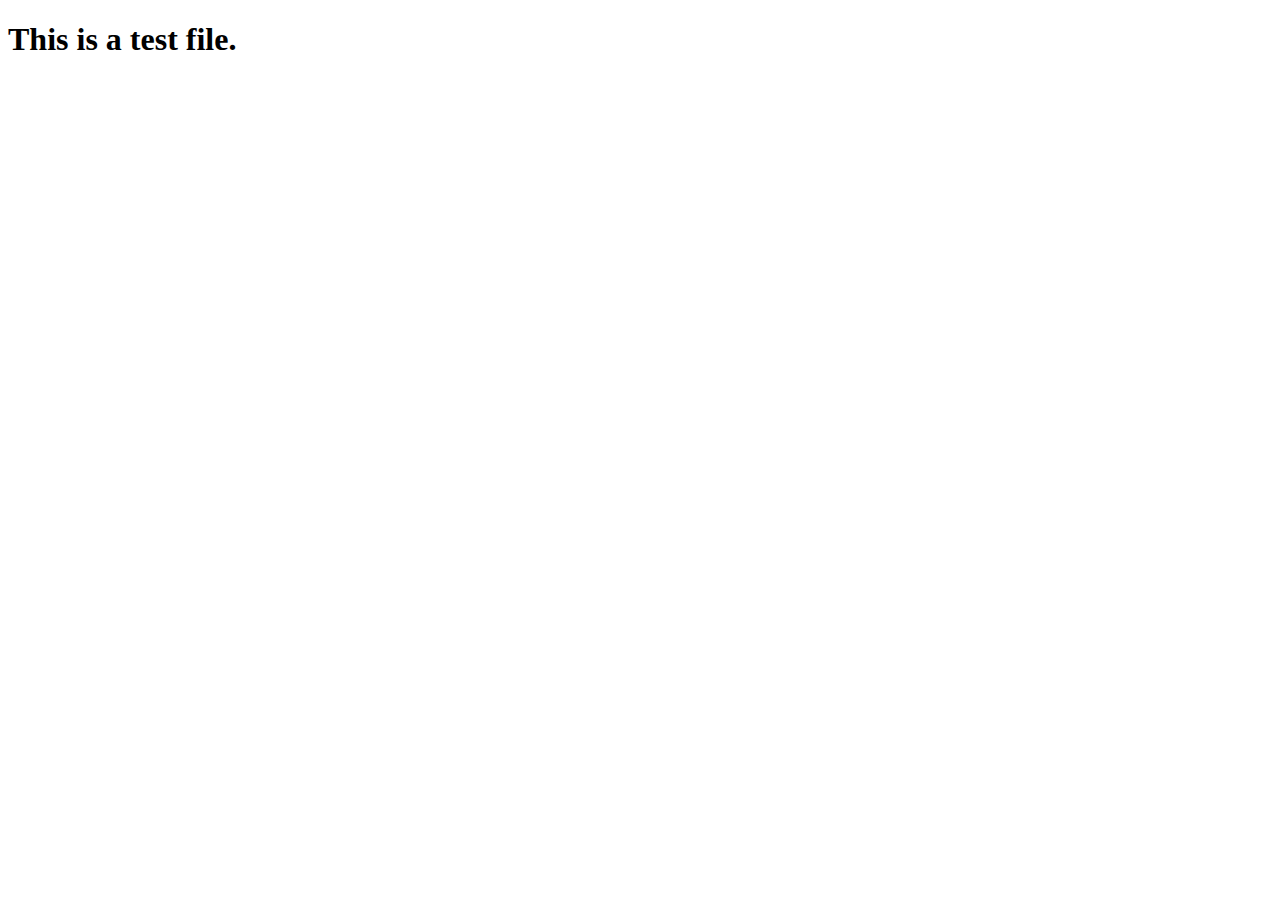
<file: teste.html>
<!DOCTYPE html>
<html>
<head>
	<meta charset="utf-8">
	<meta http-equiv="X-UA-Compatible" content="IE=edge">
	<title>Learning GitHub</title>
	<link rel="stylesheet" href="">
</head>
<body>
<h1>This is a test file.</h1>	
</body>
</html>
</file>
